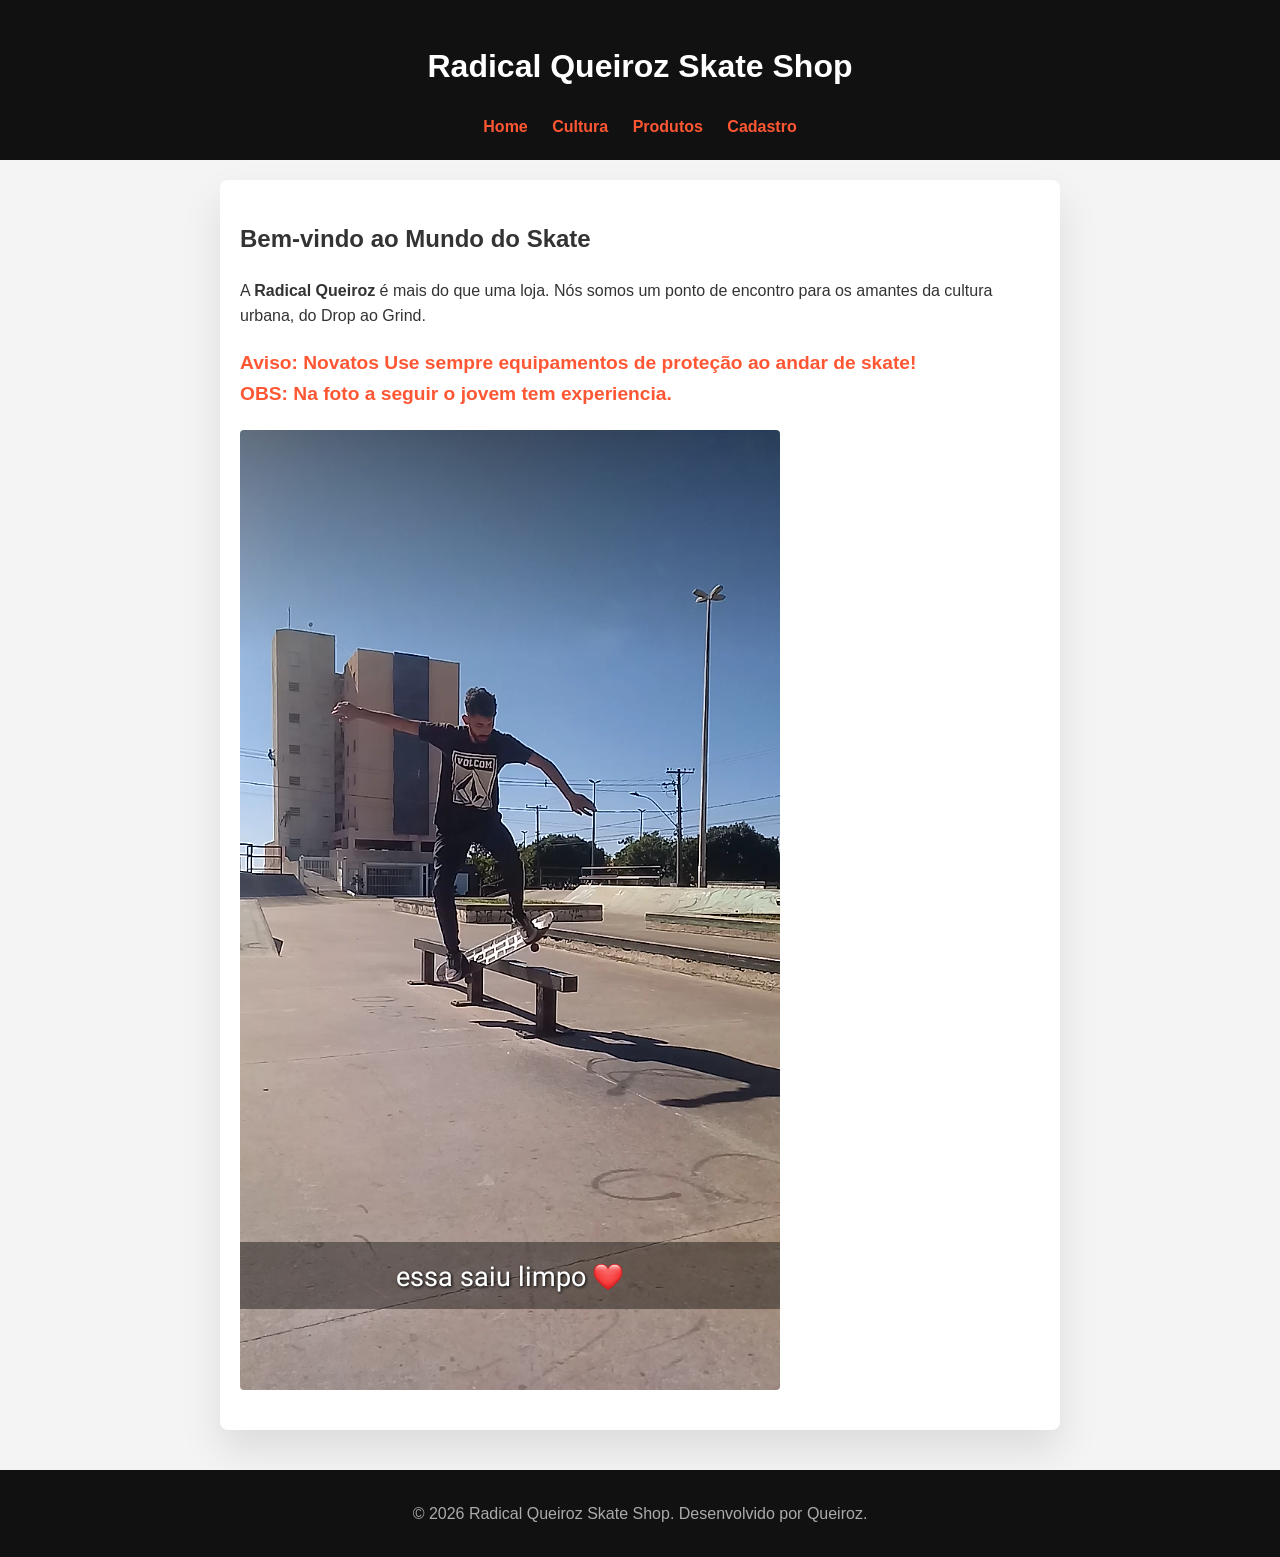
<file: skate/index.html>
<!DOCTYPE html>
<html lang="pt-BR">
<head>
    <meta charset="UTF-8">
    <meta name="viewport" content="width=device-width, initial-scale=1.0">
    <title>Radical Queiroz- Skate Shop</title>
    <link rel="stylesheet" href="style.css">
</head>
<body>
    <header>
        <h1>Radical Queiroz Skate Shop</h1>
        <nav>
            <a href="index.html">Home</a> 
            <a href="conteudo.html">Cultura</a> 
            <a href="dados.html">Produtos</a>  
            <a href="cadastro.html">Cadastro</a>
        </nav>
    </header>

    <main>
        <h2>Bem-vindo ao Mundo do Skate</h2>
        <p>A <strong>Radical Queiroz</strong> é mais do que uma loja. Nós somos um ponto de encontro para os amantes da cultura urbana, do Drop ao Grind.</p>
        
        
        <p style="color: #ff5733; font-weight: bold; font-size: 1.2em;">
            Aviso: Novatos Use sempre equipamentos de proteção ao andar de skate! <br>
              OBS: Na foto a seguir o jovem tem experiencia. 
        </p>

        <img src="queiroz.png" alt="mandando ollie no corrimao quadrado">
    </main>

    <footer>
        <p>&copy; 2026 Radical Queiroz Skate Shop. Desenvolvido por Queiroz.</p>
    </footer>
</body>
</html>
</file>
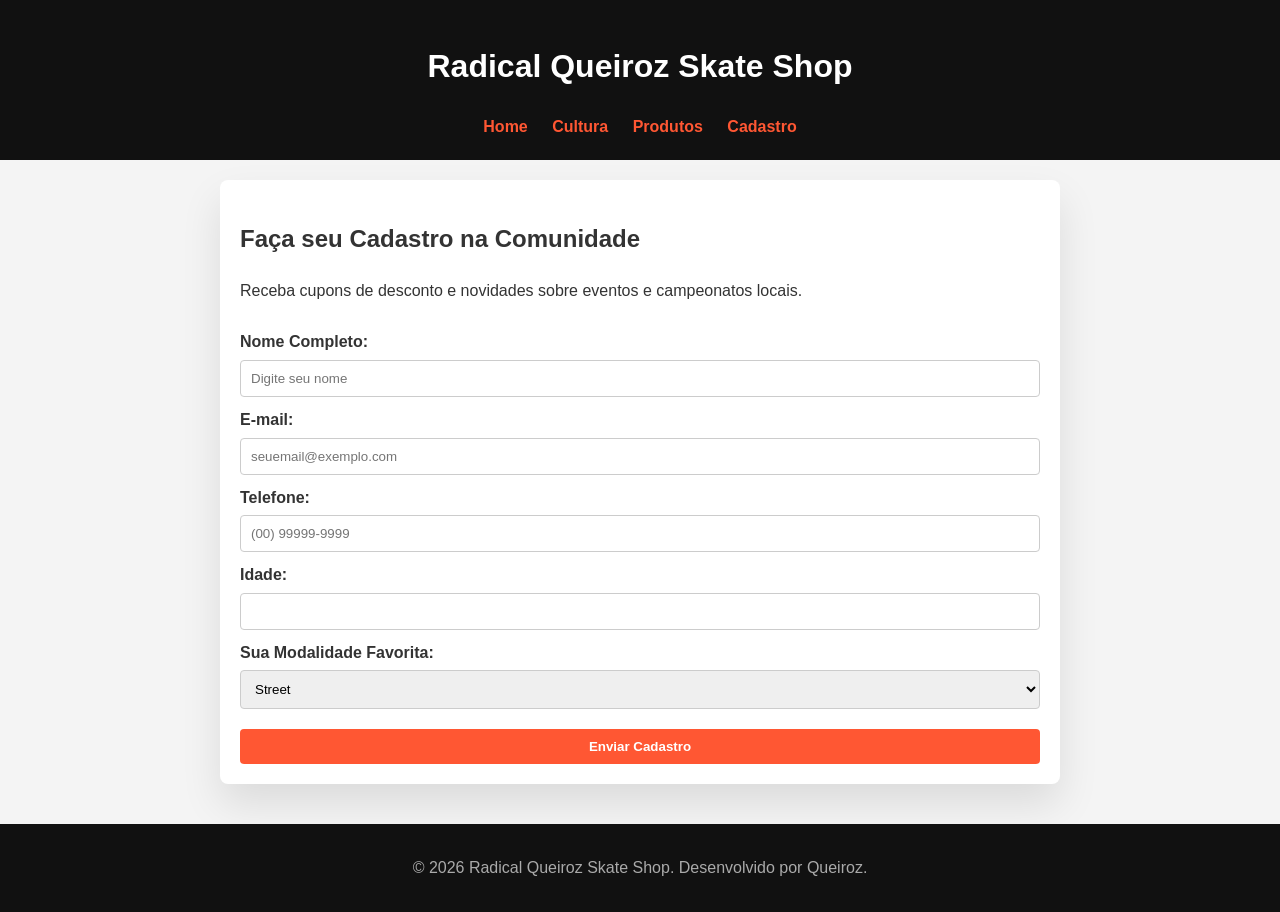
<file: skate/cadastro.html>
<!DOCTYPE html>
<html lang="pt-BR">
<head>
    <meta charset="UTF-8">
    <meta name="viewport" content="width=device-width, initial-scale=1.0">
    <title>Cadastro do Skatista</title>
    <link rel="stylesheet" href="style.css">
</head>
<body>
    <header>
        <h1>Radical Queiroz Skate Shop</h1>
        <nav>
            <a href="index.html">Home</a>  
            <a href="conteudo.html">Cultura</a>  
            <a href="dados.html">Produtos</a>  
            <a href="cadastro.html">Cadastro</a>
        </nav>
    </header>

    <main>
        <h2>Faça seu Cadastro na Comunidade</h2>
        <p>Receba cupons de desconto e novidades sobre eventos e campeonatos locais.</p>

        <form id="formCadastro">
            <label for="nome">Nome Completo:</label>
            <input type="text" id="nome" required placeholder="Digite seu nome">

            <label for="email">E-mail:</label>
            <input type="email" id="email" required placeholder="seuemail@exemplo.com">

            <label for="telefone">Telefone:</label>
            <input type="tel" id="telefone" placeholder="(00) 99999-9999">

            <label for="idade">Idade:</label>
            <input type="number" id="idade" min="5" max="100">

            <label for="modalidade">Sua Modalidade Favorita:</label>
            <select id="modalidade">
                <option value="street">Street</option>
                <option value="park">Park</option>
                <option value="vert">Vertical / Downhill</option>
            </select>

            <button type="submit">Enviar Cadastro</button>
        </form>
    </main>

    <footer>
        <p>&copy; 2026 Radical Queiroz Skate Shop. Desenvolvido por Queiroz.</p>
    </footer>

    
    <script src="script.js"></script>
</body>
</html>
</file>
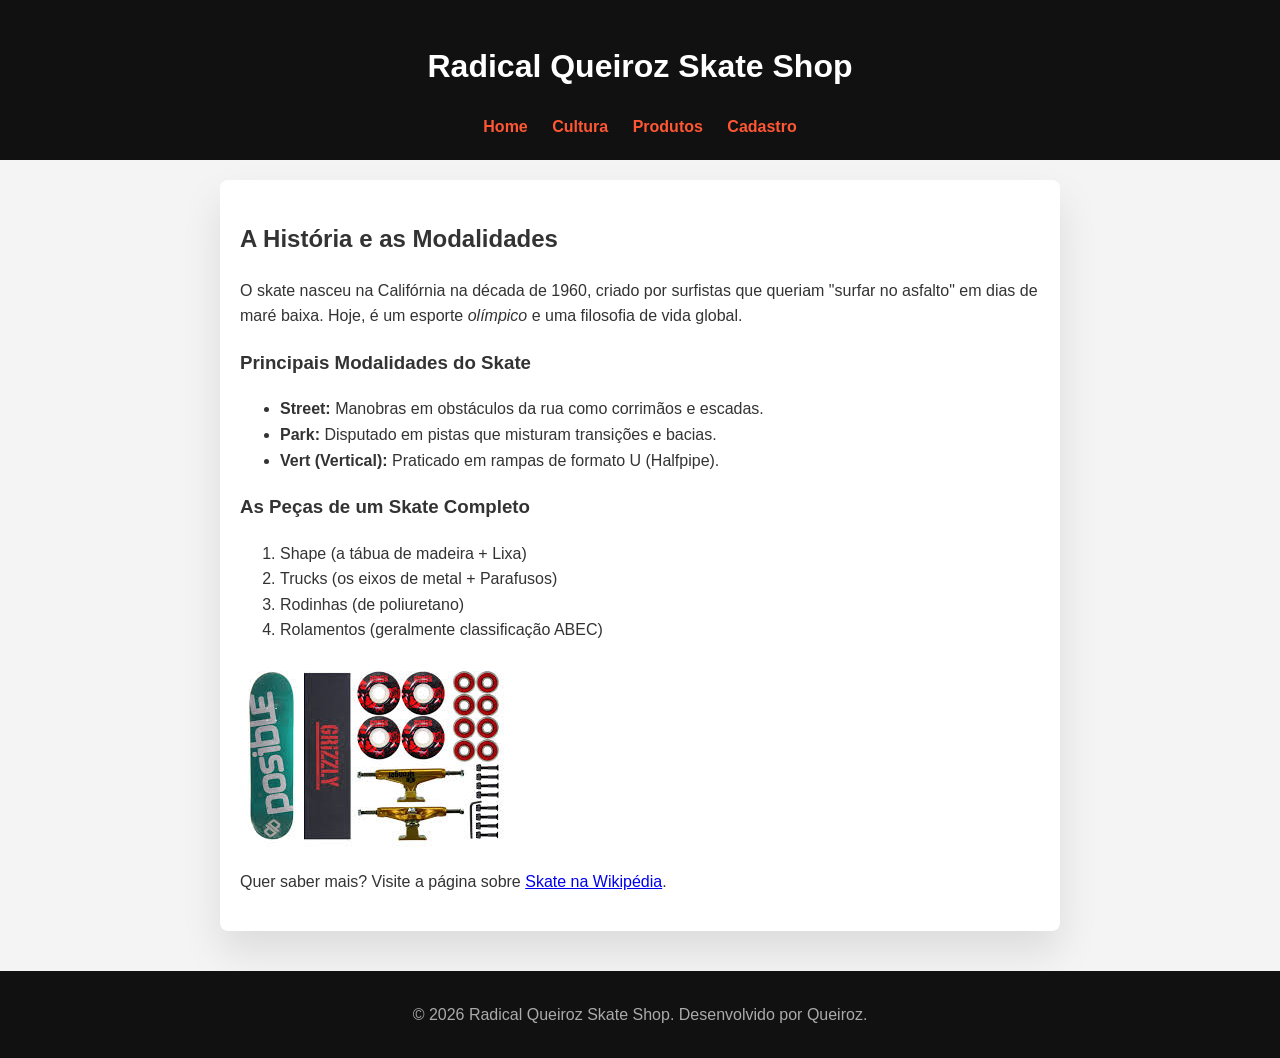
<file: skate/conteudo.html>
<!DOCTYPE html>
<html lang="pt-BR">
<head>
    <meta charset="UTF-8">
    <meta name="viewport" content="width=device-width, initial-scale=1.0">
    <title>Cultura e História do Skate</title>
    <link rel="stylesheet" href="style.css">
</head>
<body>
    <header>
        <h1>Radical Queiroz Skate Shop</h1>
        <nav>
            <a href="index.html">Home</a>  
            <a href="conteudo.html">Cultura</a> 
            <a href="dados.html">Produtos</a>  
            <a href="cadastro.html">Cadastro</a>
        </nav>
    </header>

    <main>
        <h2>A História e as Modalidades</h2>
        <p>O skate nasceu na Califórnia na década de 1960, criado por surfistas que queriam "surfar no asfalto" em dias de maré baixa. Hoje, é um esporte <em>olímpico</em> e uma filosofia de vida global.</p>

        <h3>Principais Modalidades do Skate</h3>
        <ul>
            <li><strong>Street:</strong> Manobras em obstáculos da rua como corrimãos e escadas.</li>
            <li><strong>Park:</strong> Disputado em pistas que misturam transições e bacias.</li>
            <li><strong>Vert (Vertical):</strong> Praticado em rampas de formato U (Halfpipe).</li>
        </ul>

        <h3>As Peças de um Skate Completo</h3>
        <ol>
            <li>Shape (a tábua de madeira + Lixa)</li>
            <li>Trucks (os eixos de metal + Parafusos)</li>
            <li>Rodinhas (de poliuretano)</li>
            <li>Rolamentos (geralmente classificação ABEC)</li>
        </ol>

       
        <img src="skate2.jpg" alt="Detalhe das rodinhas e do truck shape e rolamento ">

        <p>Quer saber mais? Visite a página sobre <a href="https://pt.wikipedia.org/wiki/Skate" target="_blank" rel="noopener noreferrer">Skate na Wikipédia</a>.</p>
    </main>

    <footer>
        <p>&copy; 2026 Radical Queiroz Skate Shop. Desenvolvido por Queiroz.</p>
    </footer>
</body>
</html>
</file>
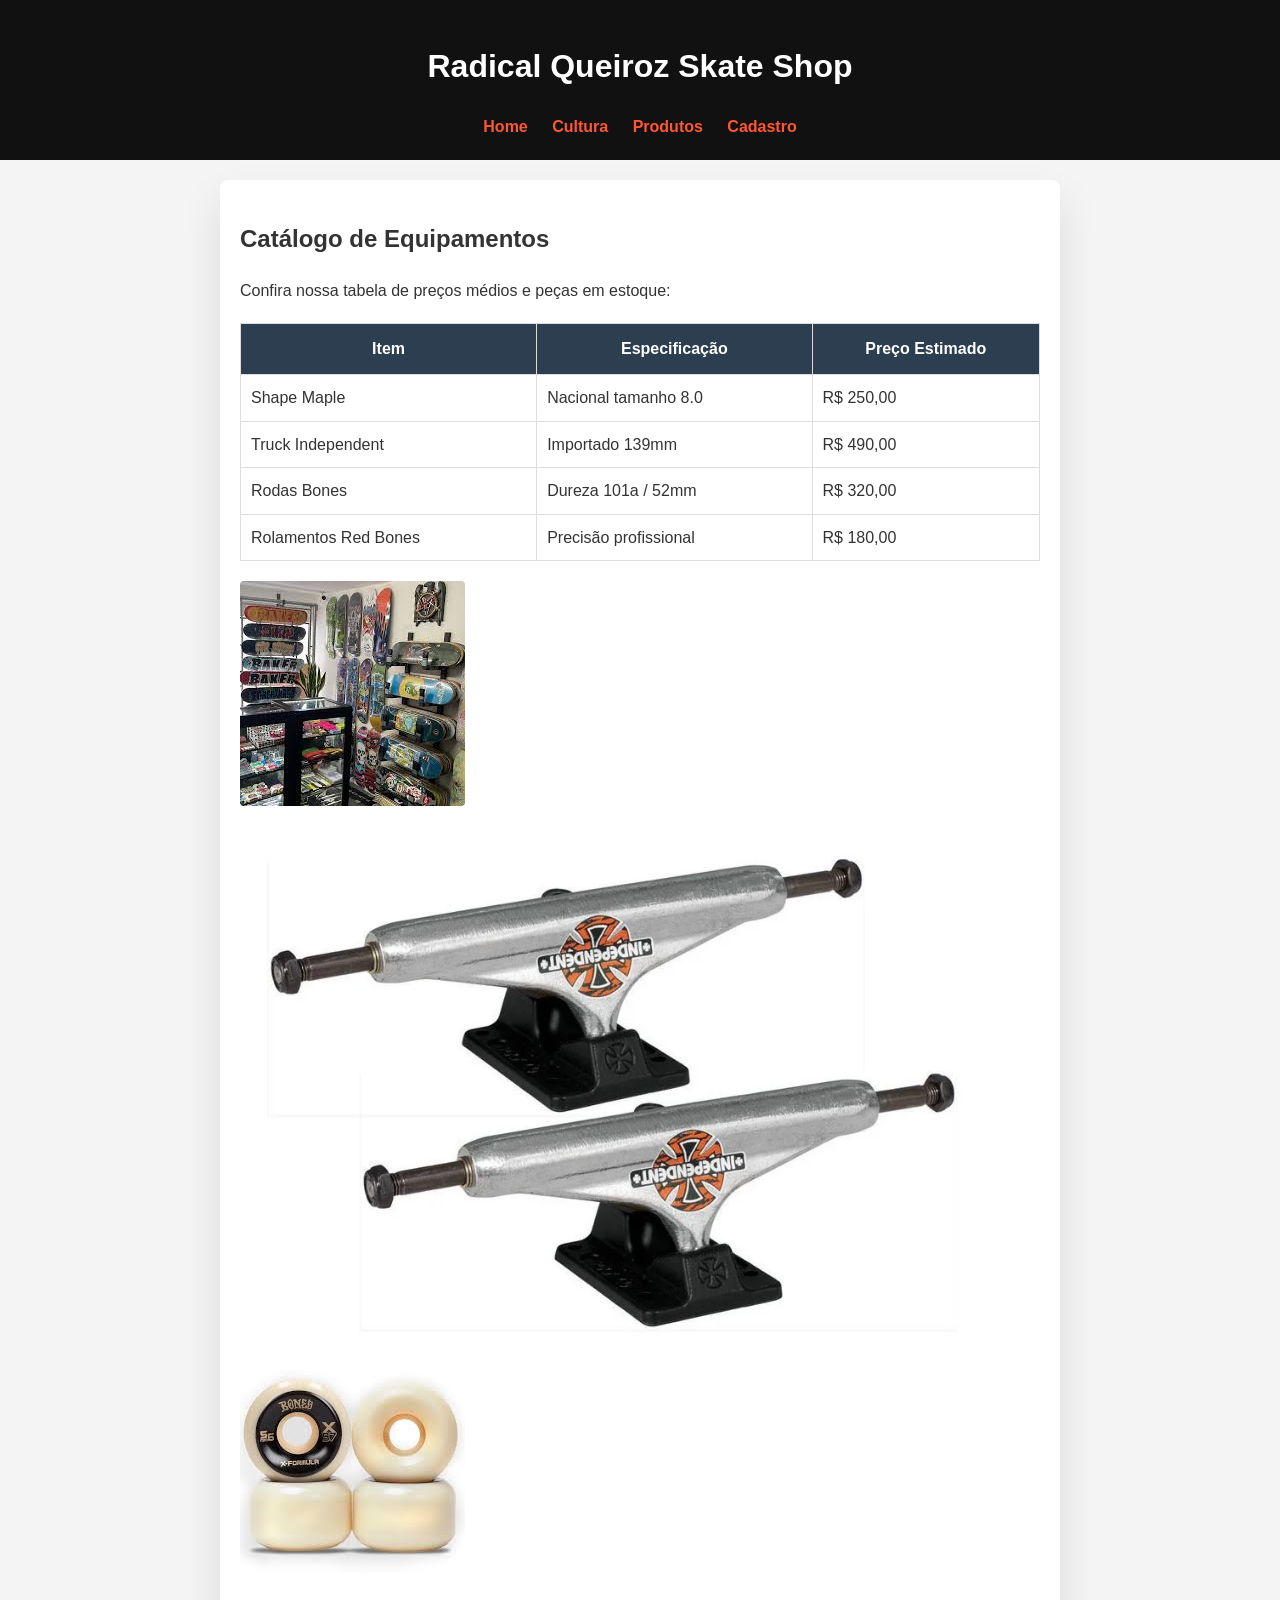
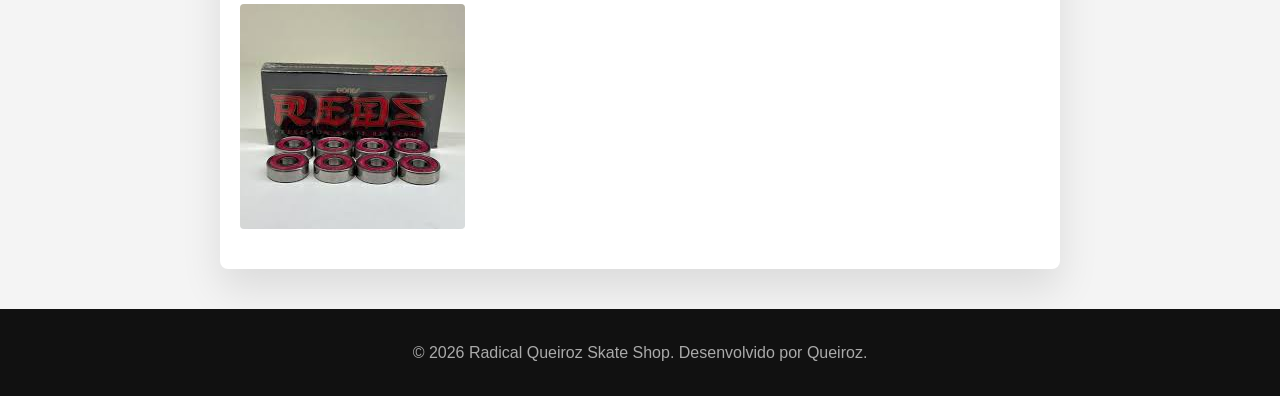
<file: skate/dados.html>
<!DOCTYPE html>
<html lang="pt-BR">
<head>
    <meta charset="UTF-8">
    <meta name="viewport" content="width=device-width, initial-scale=1.0">
    <title>Tabela de Preços e Modelos</title>
    <link rel="stylesheet" href="style.css">
    
    
    <style>
        th {
            background-color: #2c3e50;
            color: #ffffff;
            padding: 12px;
        }
    </style>
</head>
<body>
    <header>
        <h1>Radical Queiroz Skate Shop</h1>
        <nav>
            <a href="index.html">Home</a> 
            <a href="conteudo.html">Cultura</a> 
            <a href="dados.html">Produtos</a> 
            <a href="cadastro.html">Cadastro</a>
        </nav>
    </header>

    <main>
        <h2>Catálogo de Equipamentos</h2>
        <p>Confira nossa tabela de preços médios e peças em estoque:</p>

        <table>
            <tr>
                <th>Item</th>
                <th>Especificação</th>
                <th>Preço Estimado</th>
            </tr>
            <tr>
                <td>Shape Maple</td>
                <td>Nacional tamanho 8.0</td>
                <td>R$ 250,00</td>
            </tr>
            <tr>
                <td>Truck Independent</td>
                <td>Importado 139mm</td>
                <td>R$ 490,00</td>
            </tr>
            <tr>
                <td>Rodas Bones</td>
                <td>Dureza 101a / 52mm</td>
                <td>R$ 320,00</td>
            </tr>
            <tr>
                <td>Rolamentos Red Bones</td>
                <td>Precisão profissional</td>
                <td>R$ 180,00</td>
            </tr>
        </table>

        
        <img src="parede.jpg">  <alt="parede cheio de shape mapple"> <img src="truck.webp">  <alt="Detalhe do truck Independent">
        <img src="rodas.jpg"> <alt="Detalhe das roda Bones">  <img src="rolamento.jpg"> <alt="Detalhe do rolamento Red Bones">
    </main>

    <footer>
        <p>&copy; 2026 Radical Queiroz Skate Shop. Desenvolvido por Queiroz.</p>
    </footer>
</body>
</html>
</file>
<file: skate/style.css>
/*config*/
body {
    font-family: Arial, sans-serif;
    line-height: 1.6;
    margin: 0;
    padding: 0;
    background-color: #f4f4f4;
    color: #333;
}

header {
    background-color: #111;
    color: #fff;
    padding: 20px;
    text-align: center;
}

header nav a {
    color: #ff5733;
    text-decoration: none;
    font-weight: bold;
    margin: 0 10px;
}

header nav a:hover {
    color: #fff;
}

main {
    max-width: 800px;
    margin: 20px auto;
    padding: 20px;
    background: #fff;
    border-radius: 8px;
    box-shadow: 0 20px 40px rgba(0,0,0,0.1);
}

img {
    max-width: 100%;
    height: auto;
    display: block;
    margin: 20px 0;
    border-radius: 4px;
}

/* Estilos de Tabela */
table {
    width: 100%;
    border-collapse: collapse;
    margin: 20px 0;
}

table, th, td {
    border: 1px solid #ddd;
}

td {
    padding: 10px;
    text-align: left;
}

/* Estilos de Formulário */
form {
    display: flex;
    flex-direction: column;
}

label {
    margin-top: 10px;
    font-weight: bold;
}

input, select, button {
    padding: 10px;
    margin-top: 5px;
    border: 1px solid #ccc;
    border-radius: 4px;
}

button {
    background-color: #ff5733;
    color: white;
    font-weight: bold;
    cursor: pointer;
    border: none;
    margin-top: 20px;
}

button:hover {
    background-color: #d44727;
}

footer {
    text-align: center;
    padding: 15px;
    background-color: #111;
    color: #aaa;
    position: relative;
    margin-top: 40px;
}
.form-erro {
    color: #ff3333;
    background-color: #ffe6e6;
    padding: 10px;
    border-left: 4px solid #ff3333;
    margin: 10px 0;
    font-size: 0.9rem;
    border-radius: 4px;
}

.form-sucesso {
    color: #155724;
    background-color: #d4edda;
    padding: 12px;
    border-left: 4px solid #28a745;
    margin: 10px 0;
    font-size: 0.95rem;
    border-radius: 4px;
    line-height: 1.4;
}

/* Oculta os parágrafos quando estiverem vazios */
.form-erro:empty, .form-sucesso:empty {
    display: none;
}
</file>
